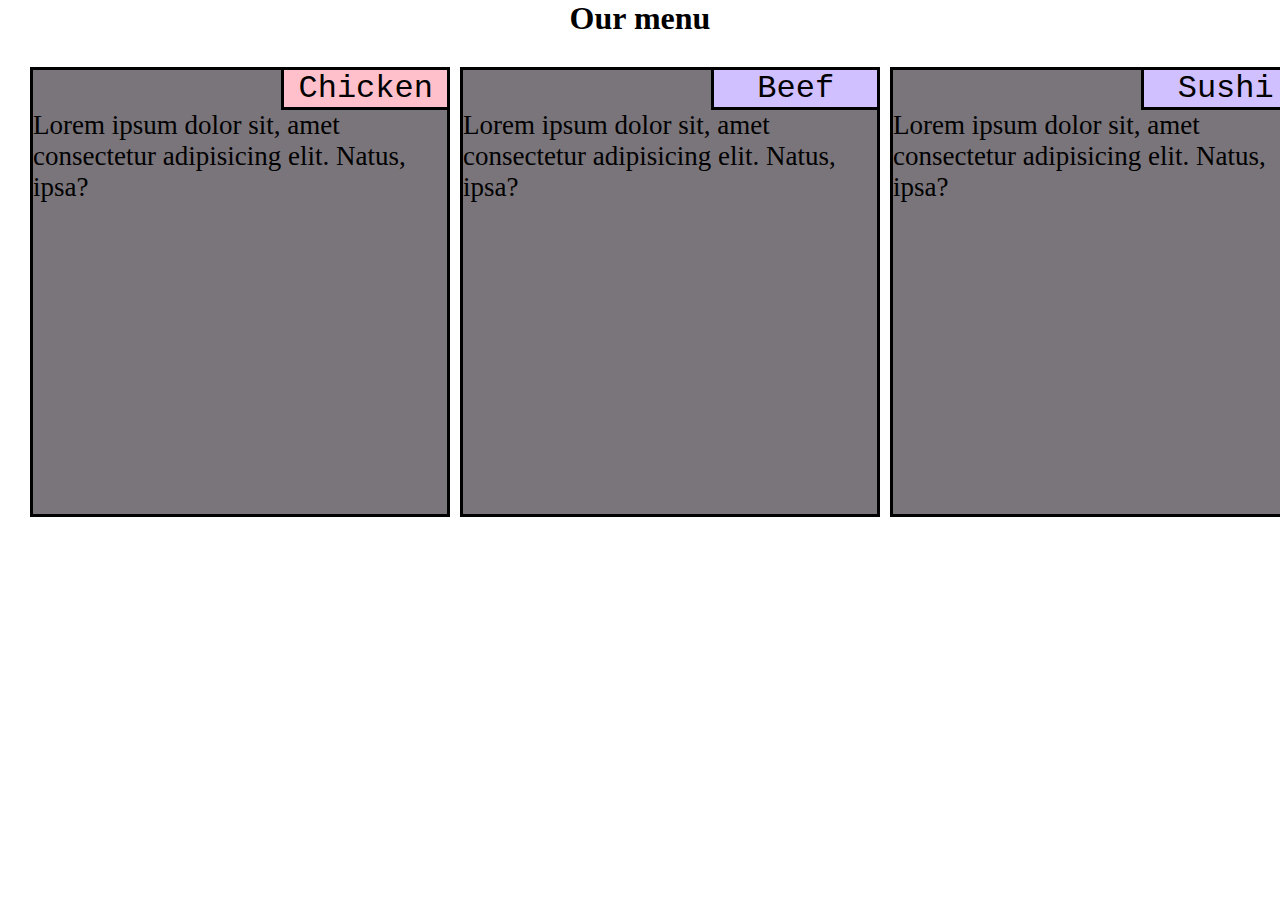
<file: Bit_2_pamoka/index.html>
<!DOCTYPE html>
<html lang="en">

<head>
    <meta charset="UTF-8">
    <meta http-equiv="X-UA-Compatible" content="IE=edge">
    <meta name="viewport" content="width=device-width, initial-scale=1.0">
    <link rel="stylesheet" href="./style.css" type="text/css" />
    <title>Document</title>
</head>

<body>
     <h1>Our menu</h1>
    
    <div class="container">
        
        <div class="Chicken"> <div class=chick > Chicken</div> <p>Lorem ipsum dolor sit, amet consectetur adipisicing elit. Natus, ipsa?</p></div>
        <div class="Beef"><div class=beef1>Beef</div> <p>Lorem ipsum dolor sit, amet consectetur adipisicing elit. Natus, ipsa?</p></div>
        <div class="Sushi"><div class=sushi1 >Sushi</div> <p>Lorem ipsum dolor sit, amet consectetur adipisicing elit. Natus, ipsa?</p></div>
      </div>

    </div>
    

</body>

</html>
</file>
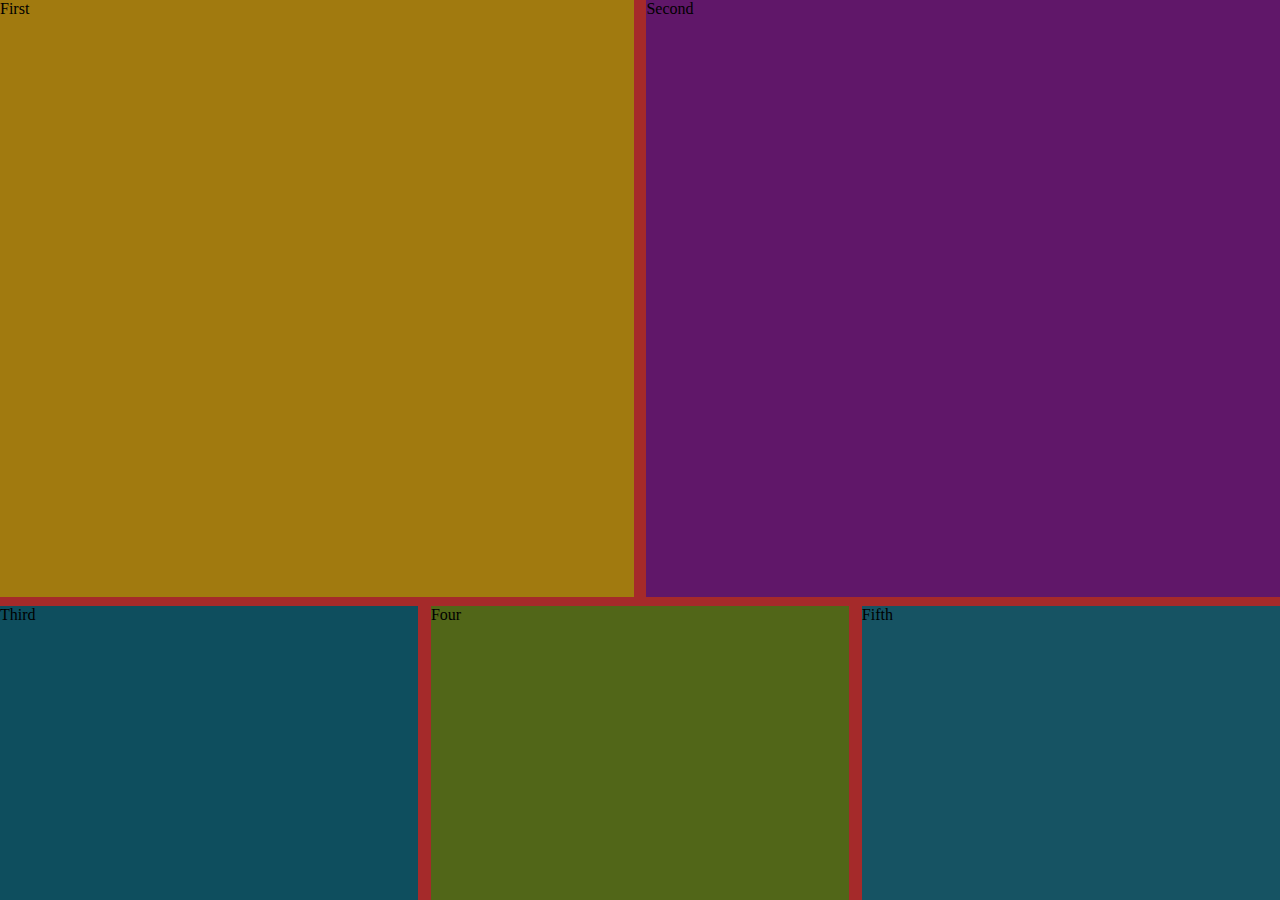
<file: VS Code/index.html>
<!DOCTYPE html>
<html lang="en">

<head>
    <meta charset="UTF-8">
    <meta http-equiv="X-UA-Compatible" content="IE=edge">
    <meta name="viewport" content="width=device-width, initial-scale=1.0">
    <link rel="stylesheet" href="./style.css" type="text/css" />
    <title>Document</title>
</head>

<body>
    <div class="container">
        <div class="item1">First</div>
        <div class="item2">Second</div>
        <div class="item3">Third</div>
        <div class="item4">Four </div>
        <div class="item5">Fifth</div>
    </div>

    </div>
    

</body>

</html>
</file>
<file: Bit_2_pamoka/style.css>
* { 
    margin: 0 ;
    padding: 0;
    box-sizing: border-box;
}
/* mobilus */
    .container {
        display: grid;
        margin: 30px;
        height: 100vh;
        grid-template-columns: 1fr;
        grid-template-rows: repeat(4, 1fr);
        gap: 2% ;
        grid-auto-flow: row;
        grid-template-areas: 
    "Chicken"
    "Beef"
    "Sushi"
      }
    
      
      
     h1{ 
         text-align: center;
         color: black;
       
     }
  
     .Chicken{
        border-width: 3px;
        border-style: solid;
        border-color: black;
        background-color: rgb(122, 117, 122) }

       .chick{
          font-family: monospace;
          background-color: pink;
          font-size: 2rem;
          border-left: solid black;
          border-bottom: solid black;
          text-align: center;
          margin-left: 60%;
          
        }
  
     .Beef { 
        border-width: 3px;
        border-style: solid;
        border-color: black;
        background-color: rgb(122, 117, 122); }
      
      .beef1{
        font-family: monospace;
          background-color: rgb(209, 192, 255);
          font-size: 2rem;
          border-left: solid black;
          border-bottom: solid black;
          text-align: center;
          margin-left: 60%;
      }
  

     .Sushi { 
        border-width: 3px;
        border-style: solid;
        border-color: black;
        background-color: rgb(122, 117, 122) }

      .sushi1{
          font-family: monospace;
          background-color: rgb(209, 192, 255);
          font-size: 2rem;
          border-left: solid black;
          border-bottom: solid black;
          text-align: center;
          margin-left: 60%;
          }
    
/* plansete */
@media(min-width: 768px) and (max-width:1023px){
  .container {
    display: grid; 
    grid-template-columns: 1fr 1fr; 
    grid-template-rows:  1fr 1fr; 
    gap: 2%; 
    width: 100%;
    height: 80vh;
    grid-template-areas: 
      "Chicken Beef"
      "Sushi Sushi"; 
  }
  .Chicken{ 
    grid-area: Chicken; 
  }
  .Beef { 
    grid-area: Beef;
  }
  .Sushi { 
    grid-area: Sushi; 
  }
  p {
    font-size:1.5rem;
  }
  
}
@media screen and (min-width: 1024px) {
  .container {
    
    display: grid;
    grid-template-columns: 1fr 1fr 1fr;
    grid-template-rows: 1fr;
    width: 100%;
    height:50vh;
    gap: 10px;
    grid-auto-flow: row;
    grid-template-areas:
      "Chicken Beef Sushi";
  }
  .Chicken { 
    grid-area: Chicken; 
    }
  
  .Beef {
     grid-area: Beef;
  
  }
  
  .Sushi { 
    grid-area: Sushi;
  
  }
  p {
    font-size:3vh;
  }
  }
</file>
<file: VS Code/style.css>
* { 
    margin: 0 ;
    padding: 0;
    box-sizing: border-box ;
}

.container{
    height: 100vh;
    display: grid;
    grid-template-columns: repeat(1fr);
    grid-template-rows: repeat(5,1fr);
    gap: 1%;
    
  }
  
  .item1 {
    background-color: rgb(161, 122, 15); }
  
  .item2 {
       background-color: rgb(96, 23, 105) }
  
  .item3 { 
      background-color: rgb(14, 78, 94); }
  
  .item4 { 
      background-color: rgb(81, 102, 24) }
  
  .item5 { 
      background-color: rgb(22, 83, 99) }


      @media (min-width: 768px) {
          .container {background-color: brown;
          height: 100vh;
          display: grid;
          grid-template-columns: repeat(6,1fr);
          grid-template-rows: repeat(3,1fr);
          gap: 1%;
          

      }
      .item1 {grid-area: 1/1/3/4;
        background-color: rgb(161, 122, 15); }
      
      .item2 {grid-area: 1/4/3/7;
           background-color: rgb(96, 23, 105) }
      
      .item3 { grid-area: 3/1/3/3;
          background-color: rgb(14, 78, 94); }
      
      .item4 { grid-area: 3/3/3/5;
          background-color: rgb(81, 102, 24) }
      
      .item5 { grid-area: 3/5/3/7;
          background-color: rgb(22, 83, 99) }
     
        }
</file>
